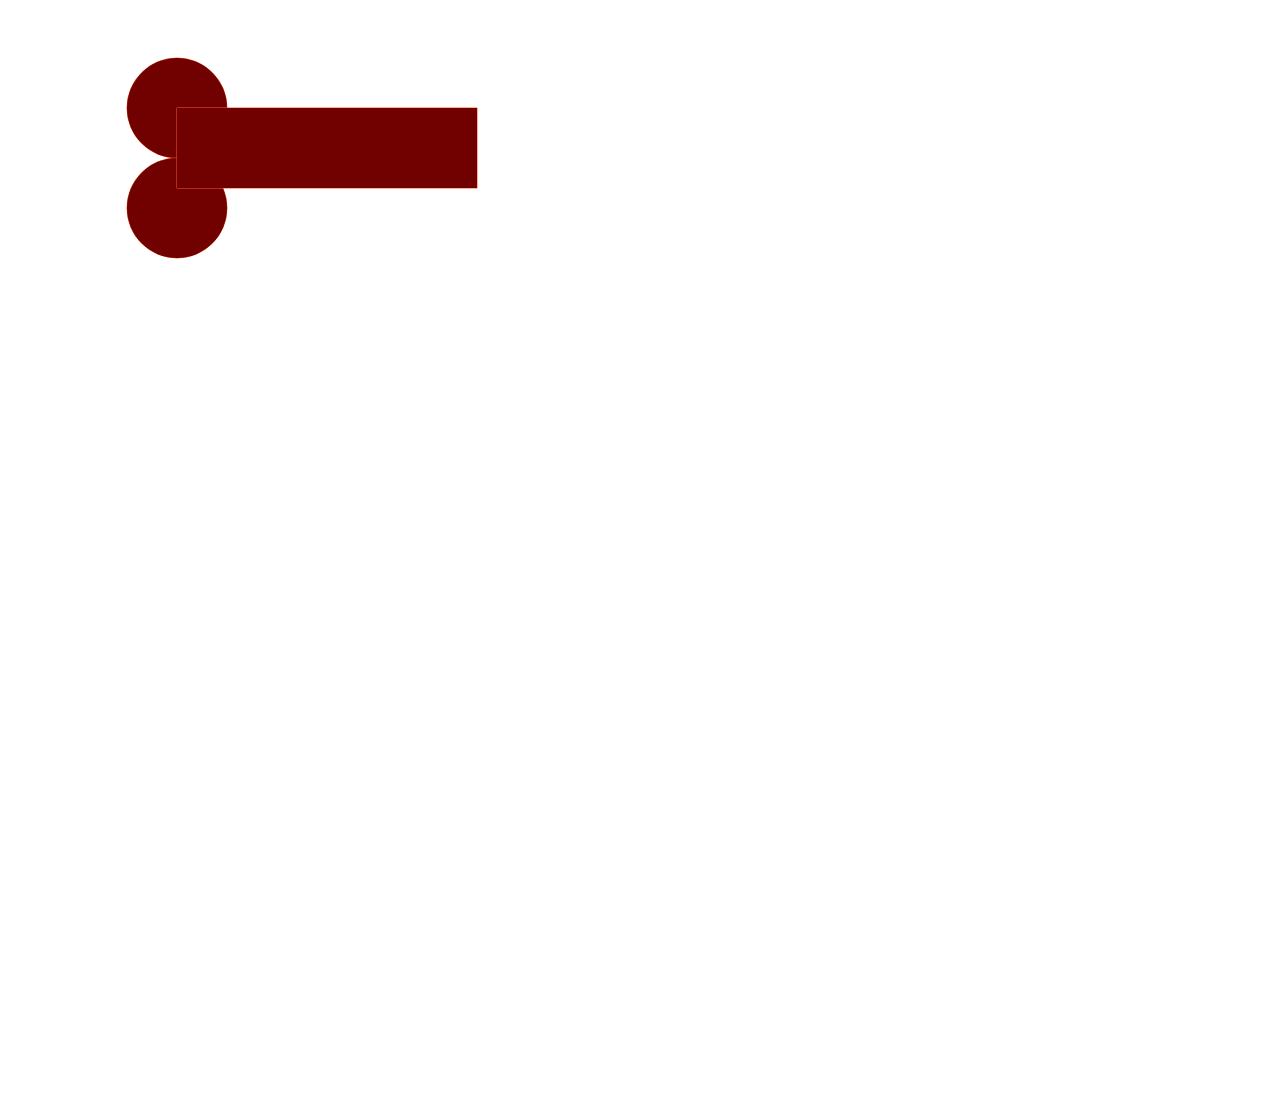
<file: Aulas/Aula4/index.html>
<!DOCTYPE html>
<html lang="en">
<head>
    <meta charset="UTF-8">
    <meta name="viewport" content="width=device-width, initial-scale=1.0">
    <title>Canvas Simples</title>
</head>
<body>
    
    <canvas id="meuCanvas" width="1900" height="1080"></canvas>
    <script src="script.js"></script>

</body>
</html>
</file>
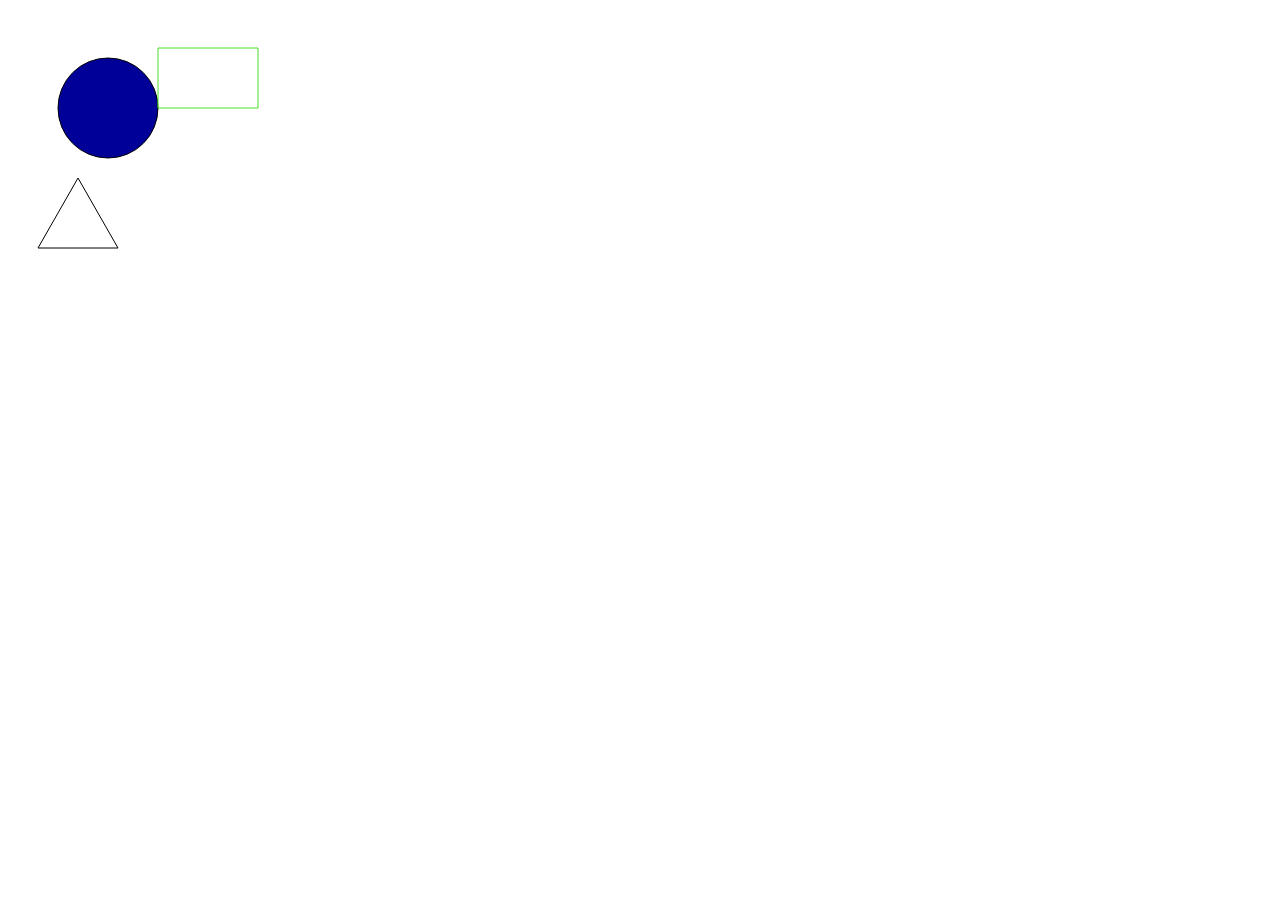
<file: Aulas/Aula4/Canvas/index.html>
<!DOCTYPE html>
<html lang="en">
<head>
    <meta charset="UTF-8">
    <meta name="viewport" content="width=device-width, initial-scale=1.0">
    <title>Canvas Simples</title>
</head>
<body>
    
    <canvas id="meuCanvas" width="400" height="300"></canvas>
    <script src="script.js"></script>

</body>
</html>
</file>
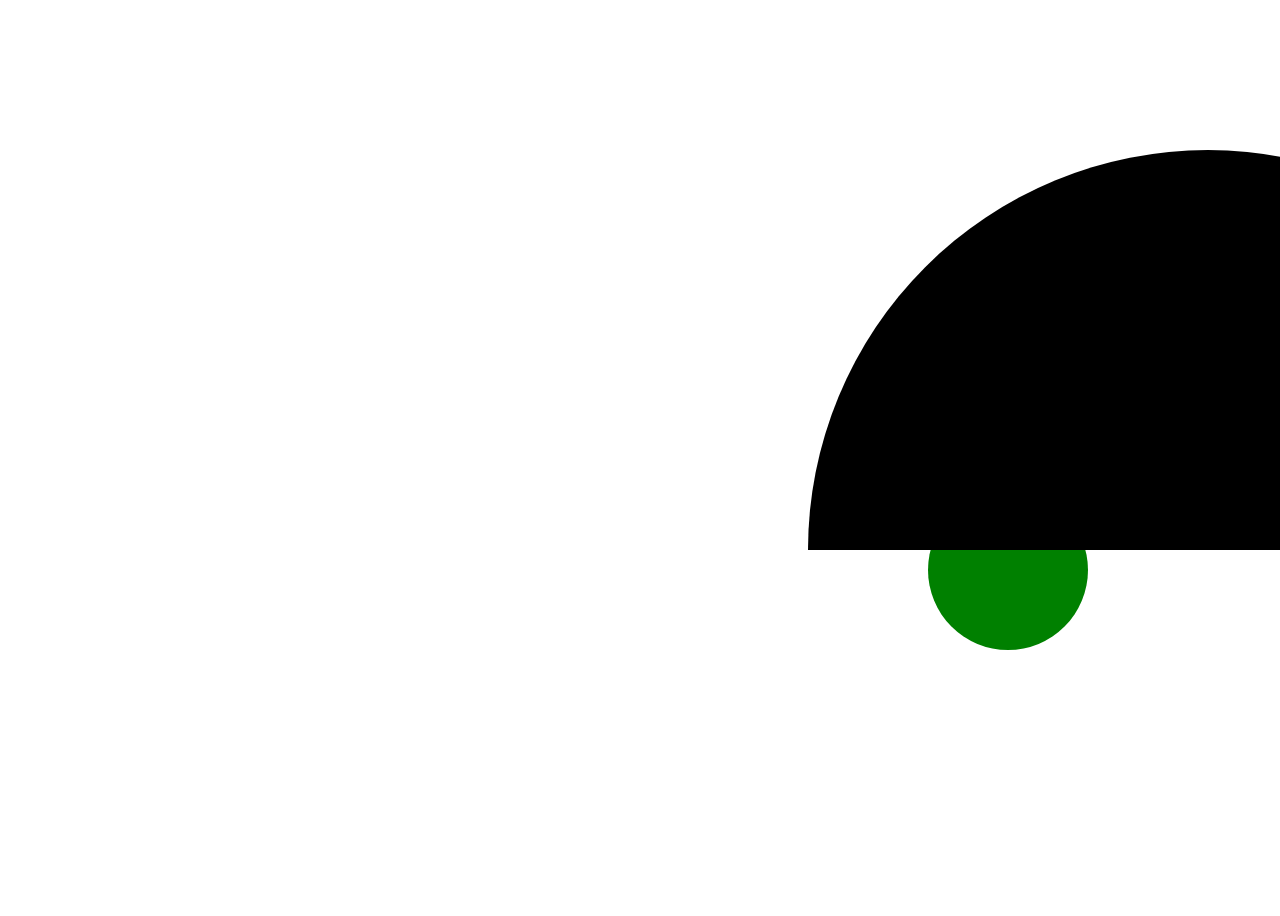
<file: Aulas/Aula5/CanvasAnimado/index.html>
<html lang="pt">
<head>
    <meta charset="UTF-8">
    <title>Framework</title>
</head>
<body>

<arco mover="baixo" graus="360" raio="80" posX="1000" posY="420" cor="green"></arco>

<arco mover="baixo" graus="360" raio="80" posX="1400" posY="420" cor="green"></arco>

<arco mover="baixo" graus="360" raio="150" posX="1650" posY="280" cor="green"></arco>

<arco mover="baixo" graus="360" raio="40" posX="1650" posY="260" cor="black"></arco>

<arco mover="baixo" graus="360" raio="40" posX="1750" posY="260" cor="black"></arco>

<arco mover ="baixo" graus="180" raio="400" posX="1200" posY="400" cor="black"></arco>


</body>
</html>
<script src="frameworkCanvas.js"></script>
</file>
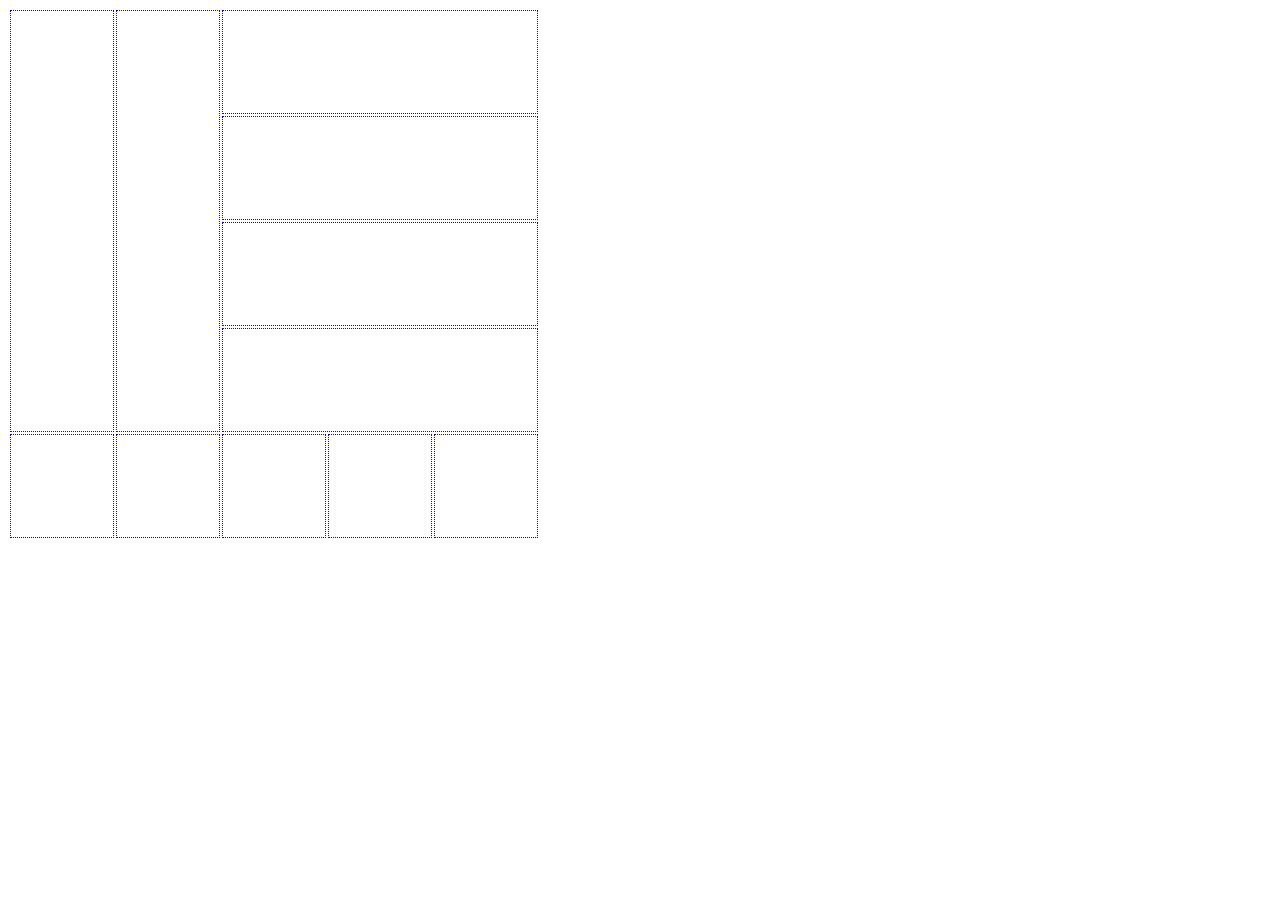
<file: Trabalhos/TabelaFramework/tabelaSemFwk.html>
<!DOCTYPE html>
<html>

<head>
    <meta charset="UTF-8">
    <title>Tabela personalizada</title>
    <link rel="stylesheet" href="estiloTabela.css">
</head>

<body>
    <tabela linha="5" coluna="5" borda="1px dotted blue">
        <expand linha="0" coluna="0" tamanho="4" tipo="coluna"></expand>
        <expand linha="0" coluna="1" tamanho="4" tipo="coluna"></expand>
        <expand linha="0" coluna="2" tamanho="3" tipo="linha"></expand>
        <expand linha="1" coluna="2" tamanho="3" tipo="linha"></expand>
        <expand linha="2" coluna="2" tamanho="3" tipo="linha"></expand>
        <expand linha="3" coluna="2" tamanho="3" tipo="linha"></expand>
    </tabela>
</body>

</html>
<script src="fwkTabela_v2.js"></script>
</file>
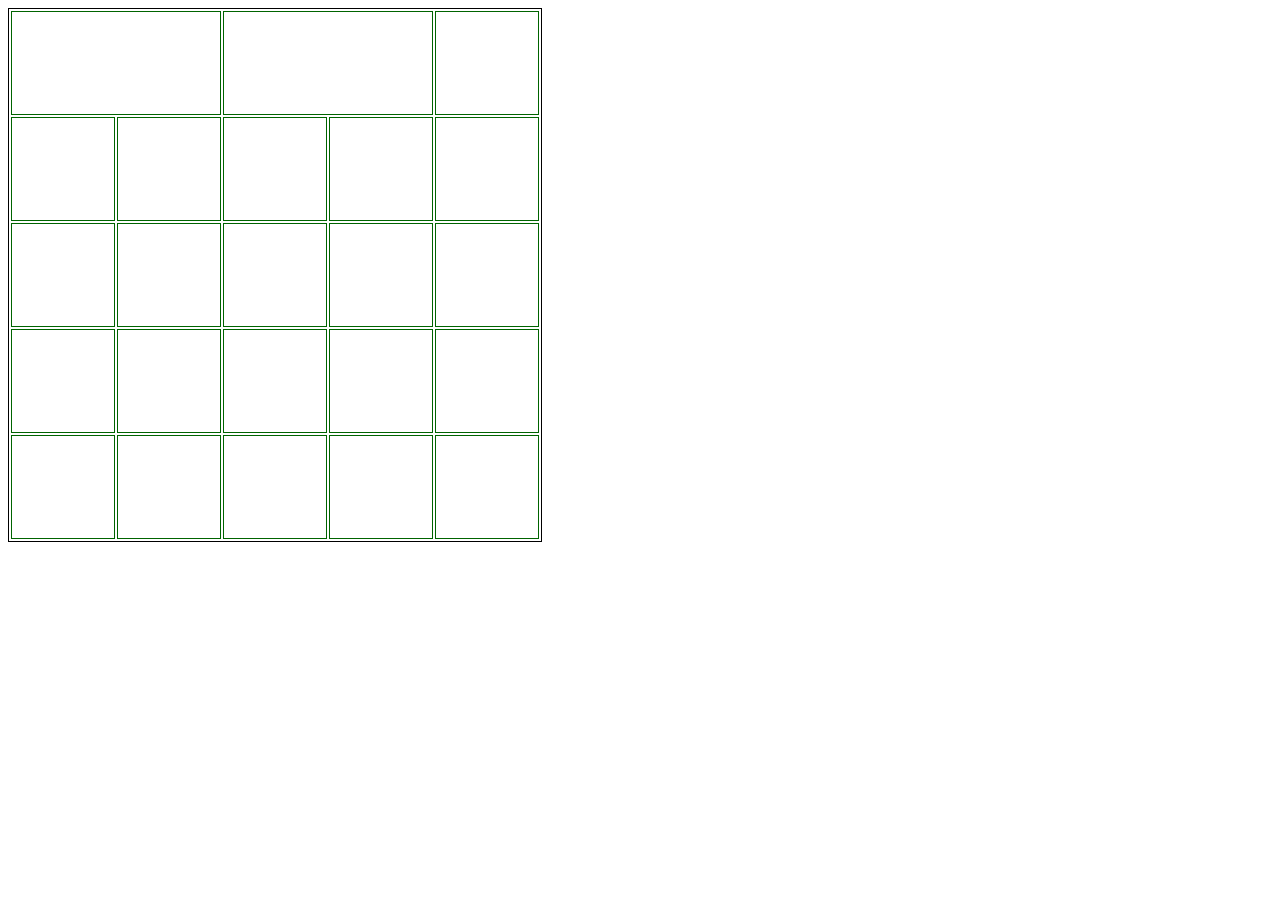
<file: Aulas/Aula1/TabelaFWK/tabelaSemFwk.html>
<!DOCTYPE html>
<html lang="en">
<head>
    <meta charset="UTF-8">
    <meta name="viewport" content="width=device-width, initial-scale=1.0">
    <title>Tabela 3x3</title>
    <link rel="stylesheet" href="estiloTabela.css">
</head>
<body>
    <tabela linha="5" coluna="5" colspan="0 0 2;0 2 2"></tabela> 

</body>

</html>

<script src="fwkTabela.js"></script>
</file>
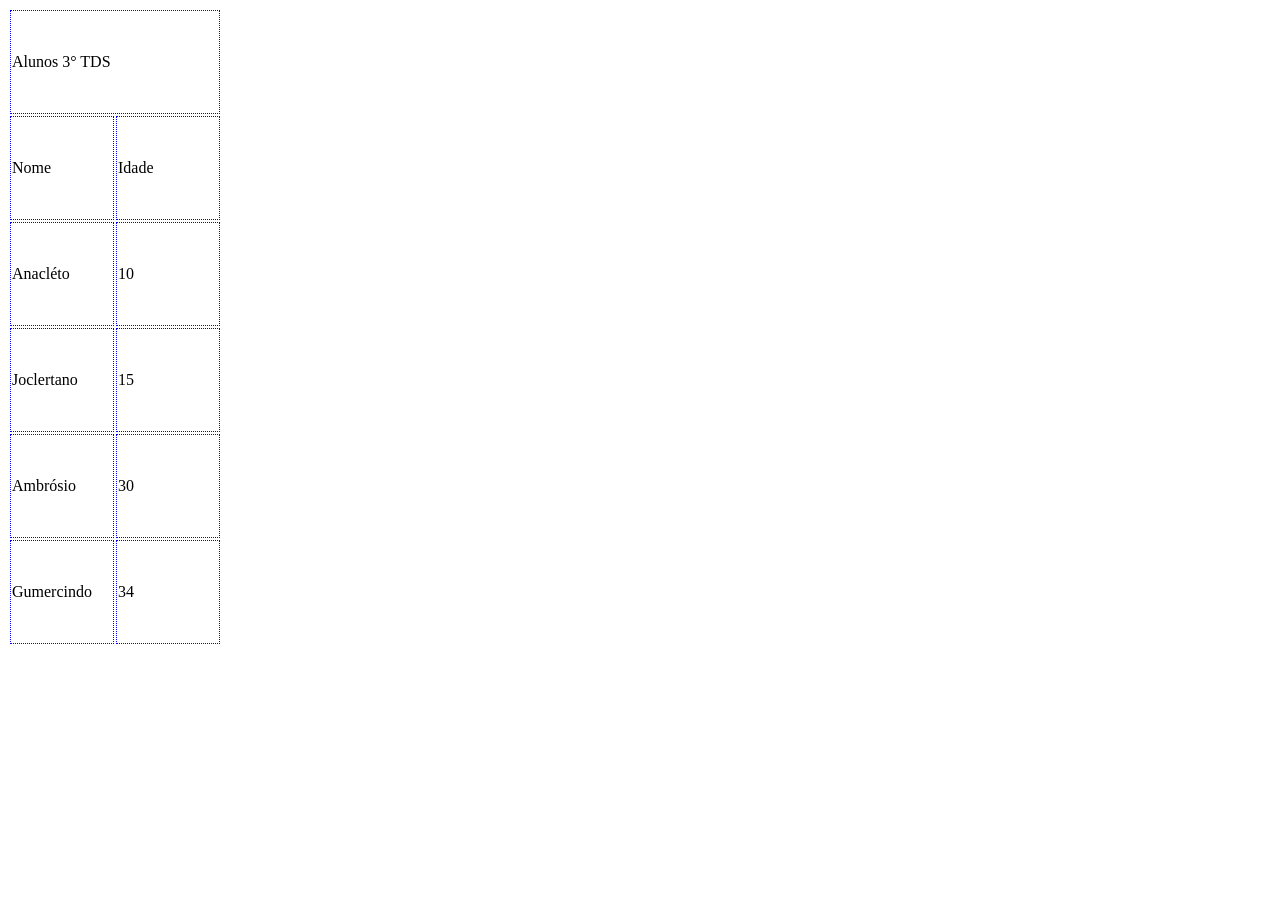
<file: Aulas/Aula3/TabelaFWK/tabelaSemFwk.html>
<!DOCTYPE html>
<html>
<head>
    <meta charset="UTF-8">
    <title>Tabela personalizada</title>
    <link rel="stylesheet" href="estiloTabela.css">
</head>
<body>
<tabela linha="6" coluna="2" borda="1px dotted blue">
    <expand linha="0" coluna="0" tamanho="2" tipo="linha"></expand>
    
    <dados>
            Alunos 3° TDS
            Nome | Idade
            Anacléto | 10
            Joclertano | 15
            Ambrósio | 30
            Gumercindo | 34

    </dados>
    
</tabela>
</body>
</html>
<script src="fwkTabela_v2.js"></script>
</file>
<file: Trabalhos/TabelaFramework/estiloTabela.css>
table {
    --cor-borda: black;
    --tipo-borda: solid;
    --tamanho-borda: 1px;
}

td {
    border: var(--tamanho-borda) var(--cor-borda)var(--tipo-borda);
    width: 100px;
    height: 100px;
}
</file>
<file: Aulas/Aula1/TabelaFWK/estiloTabela.css>
table {
    border: 1px black solid;
}

td {
    border: 1px darkgreen solid;
    width: 100px;
    height: 100px;
}
</file>
<file: Aulas/Aula3/TabelaFWK/estiloTabela.css>
table{
    --cor-borda: black;
    --tipo-borda : solid;
    --tamanho-borda:1px;
}

td{
    border: var(--tamanho-borda) var(--cor-borda)var(--tipo-borda);
    width: 100px;
    height: 100px;
}

dados {
    display: none;
}
</file>
